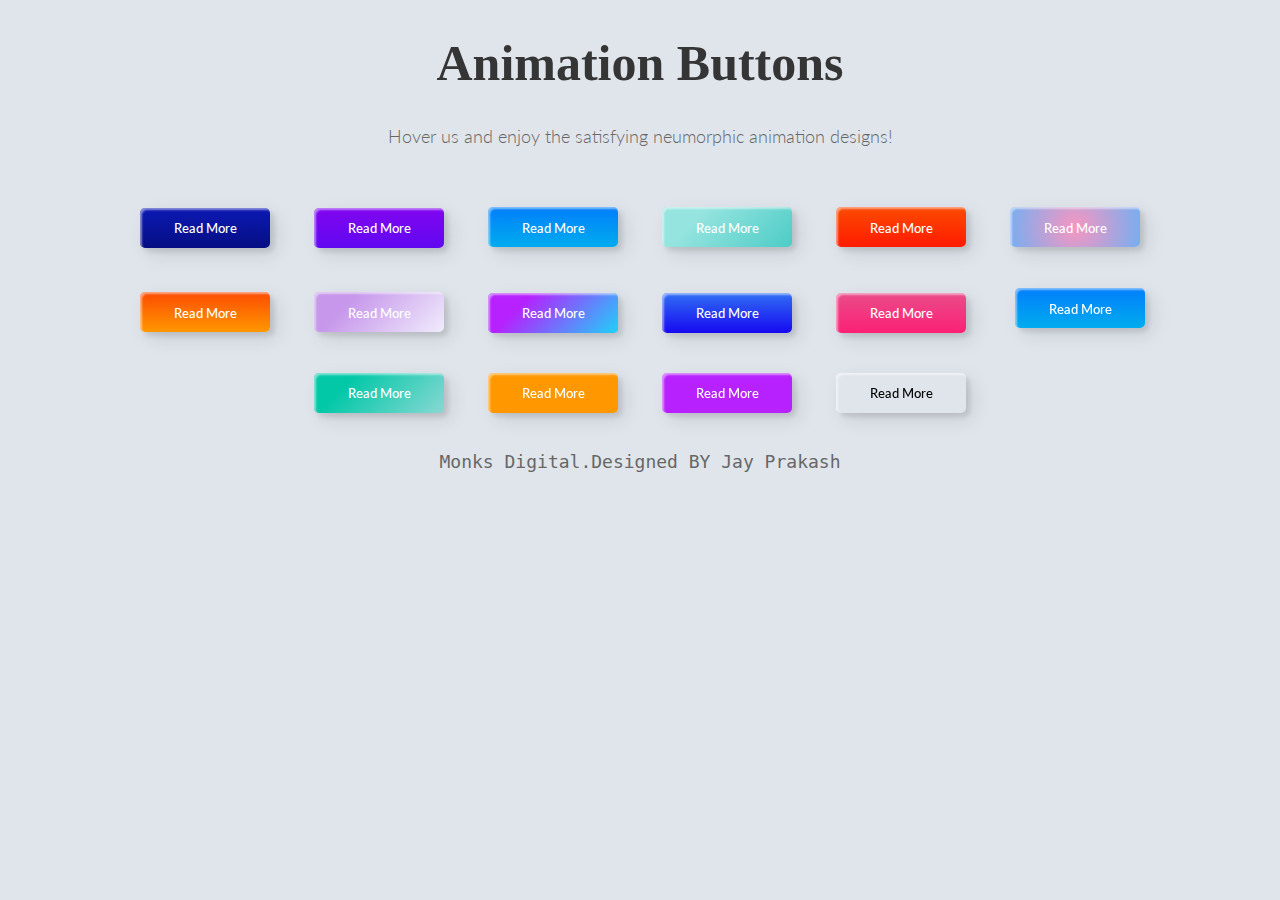
<file: index.html>
<!DOCTYPE html>
<html lang="en">
<head>
    <meta charset="UTF-8">
    <meta http-equiv="X-UA-Compatible" content="IE=edge">
    <meta name="viewport" content="width=device-width, initial-scale=1.0">
    <title>Demo_Anima_Button</title>
    <link rel="stylesheet" href="animation.css">
</head>
<body>
    <header>
        <link href="https://fonts.googleapis.com/css2?family=Lato&display=swap" rel="stylesheet">
     </header>
     
     <h1>Animation Buttons</h1>
     <p>Hover us and enjoy the satisfying neumorphic animation designs!</p>
     <div class="frame">
       <button class="custom-btn btn-1">Read More</button>
       <button class="custom-btn btn-2">Read More</button>
       <button class="custom-btn btn-3"><span>Read More</span></button>
       <button class="custom-btn btn-4"><span>Read More</span></button>
       <button class="custom-btn btn-5"><span>Read More</span></button>
       <button class="custom-btn btn-6"><span>Read More</span></button>
       <button class="custom-btn btn-7"><span>Read More</span></button>
       <button class="custom-btn btn-8"><span>Read More</span></button>
       <button class="custom-btn btn-9">Read More</button>
       <button class="custom-btn btn-10">Read More</button>
       <button class="custom-btn btn-11">Read More<div class="dot"></div></button>
       <button class="custom-btn btn-12"><span>Click!</span><span>Read More</span></button>
       <button class="custom-btn btn-13">Read More</button>
       <button class="custom-btn btn-14">Read More</button>
       <button class="custom-btn btn-15">Read More</button>
       <button class="custom-btn btn-16">Read More</button>
       <p style="font-family: Andale Mono, monospace;">
         Monks Digital.Designed BY Jay Prakash</p>
     </div>
     
    
</body>
</html>
</file>
<file: animation.css>
body {
    background: #e0e5ec;
  }
  h1 {
    position: relative;
    text-align: center;
    color: #353535;
    font-size: 50px;
    font-family: "Cormorant Garamond", serif;
  }
  
  p {
    font-family: 'Lato', sans-serif;
    font-weight: 300;
    text-align: center;
    font-size: 18px;
    color: #676767;
  }
  .frame {
    width: 90%;
    margin: 40px auto;
    text-align: center;
  }
  button {
    margin: 20px;
  }
  .custom-btn {
    width: 130px;
    height: 40px;
    color: #fff;
    border-radius: 5px;
    padding: 10px 25px;
    font-family: 'Lato', sans-serif;
    font-weight: 500;
    background: transparent;
    cursor: pointer;
    transition: all 0.3s ease;
    position: relative;
    display: inline-block;
     box-shadow:inset 2px 2px 2px 0px rgba(255,255,255,.5),
     7px 7px 20px 0px rgba(0,0,0,.1),
     4px 4px 5px 0px rgba(0,0,0,.1);
    outline: none;
  }
  
  /* 1 */
  .btn-1 {
    background: rgb(6,14,131);
    background: linear-gradient(0deg, rgba(6,14,131,1) 0%, rgba(12,25,180,1) 100%);
    border: none;
  }
  .btn-1:hover {
     background: rgb(0,3,255);
  background: linear-gradient(0deg, rgba(0,3,255,1) 0%, rgba(2,126,251,1) 100%);
  }
  
  /* 2 */
  .btn-2 {
    background: rgb(96,9,240);
    background: linear-gradient(0deg, rgba(96,9,240,1) 0%, rgba(129,5,240,1) 100%);
    border: none;
    
  }
  .btn-2:before {
    height: 0%;
    width: 2px;
  }
  .btn-2:hover {
    box-shadow:  4px 4px 6px 0 rgba(255,255,255,.5),
                -4px -4px 6px 0 rgba(116, 125, 136, .5), 
      inset -4px -4px 6px 0 rgba(255,255,255,.2),
      inset 4px 4px 6px 0 rgba(0, 0, 0, .4);
  }
  
  
  /* 3 */
  .btn-3 {
    background: rgb(0,172,238);
  background: linear-gradient(0deg, rgba(0,172,238,1) 0%, rgba(2,126,251,1) 100%);
    width: 130px;
    height: 40px;
    line-height: 42px;
    padding: 0;
    border: none;
    
  }
  .btn-3 span {
    position: relative;
    display: block;
    width: 100%;
    height: 100%;
  }
  .btn-3:before,
  .btn-3:after {
    position: absolute;
    content: "";
    right: 0;
    top: 0;
     background: rgba(2,126,251,1);
    transition: all 0.3s ease;
  }
  .btn-3:before {
    height: 0%;
    width: 2px;
  }
  .btn-3:after {
    width: 0%;
    height: 2px;
  }
  .btn-3:hover{
     background: transparent;
    box-shadow: none;
  }
  .btn-3:hover:before {
    height: 100%;
  }
  .btn-3:hover:after {
    width: 100%;
  }
  .btn-3 span:hover{
     color: rgba(2,126,251,1);
  }
  .btn-3 span:before,
  .btn-3 span:after {
    position: absolute;
    content: "";
    left: 0;
    bottom: 0;
     background: rgba(2,126,251,1);
    transition: all 0.3s ease;
  }
  .btn-3 span:before {
    width: 2px;
    height: 0%;
  }
  .btn-3 span:after {
    width: 0%;
    height: 2px;
  }
  .btn-3 span:hover:before {
    height: 100%;
  }
  .btn-3 span:hover:after {
    width: 100%;
  }
  
  /* 4 */
  .btn-4 {
    background-color: #4dccc6;
  background-image: linear-gradient(315deg, #4dccc6 0%, #96e4df 74%);
    line-height: 42px;
    padding: 0;
    border: none;
  }
  .btn-4:hover{
    background-color: #89d8d3;
  background-image: linear-gradient(315deg, #89d8d3 0%, #03c8a8 74%);
  }
  .btn-4 span {
    position: relative;
    display: block;
    width: 100%;
    height: 100%;
  }
  .btn-4:before,
  .btn-4:after {
    position: absolute;
    content: "";
    right: 0;
    top: 0;
     box-shadow:  4px 4px 6px 0 rgba(255,255,255,.9),
                -4px -4px 6px 0 rgba(116, 125, 136, .2), 
      inset -4px -4px 6px 0 rgba(255,255,255,.9),
      inset 4px 4px 6px 0 rgba(116, 125, 136, .3);
    transition: all 0.3s ease;
  }
  .btn-4:before {
    height: 0%;
    width: .1px;
  }
  .btn-4:after {
    width: 0%;
    height: .1px;
  }
  .btn-4:hover:before {
    height: 100%;
  }
  .btn-4:hover:after {
    width: 100%;
  }
  .btn-4 span:before,
  .btn-4 span:after {
    position: absolute;
    content: "";
    left: 0;
    bottom: 0;
    box-shadow:  4px 4px 6px 0 rgba(255,255,255,.9),
                -4px -4px 6px 0 rgba(116, 125, 136, .2), 
      inset -4px -4px 6px 0 rgba(255,255,255,.9),
      inset 4px 4px 6px 0 rgba(116, 125, 136, .3);
    transition: all 0.3s ease;
  }
  .btn-4 span:before {
    width: .1px;
    height: 0%;
  }
  .btn-4 span:after {
    width: 0%;
    height: .1px;
  }
  .btn-4 span:hover:before {
    height: 100%;
  }
  .btn-4 span:hover:after {
    width: 100%;
  }
  
  /* 5 */
  .btn-5 {
    width: 130px;
    height: 40px;
    line-height: 42px;
    padding: 0;
    border: none;
    background: rgb(255,27,0);
  background: linear-gradient(0deg, rgba(255,27,0,1) 0%, rgba(251,75,2,1) 100%);
  }
  .btn-5:hover {
    color: #f0094a;
    background: transparent;
     box-shadow:none;
  }
  .btn-5:before,
  .btn-5:after{
    content:'';
    position:absolute;
    top:0;
    right:0;
    height:2px;
    width:0;
    background: #f0094a;
    box-shadow:
     -1px -1px 5px 0px #fff,
     7px 7px 20px 0px #0003,
     4px 4px 5px 0px #0002;
    transition:400ms ease all;
  }
  .btn-5:after{
    right:inherit;
    top:inherit;
    left:0;
    bottom:0;
  }
  .btn-5:hover:before,
  .btn-5:hover:after{
    width:100%;
    transition:800ms ease all;
  }
  
  
  /* 6 */
  .btn-6 {
    background: rgb(247,150,192);
  background: radial-gradient(circle, rgba(247,150,192,1) 0%, rgba(118,174,241,1) 100%);
    line-height: 42px;
    padding: 0;
    border: none;
  }
  .btn-6 span {
    position: relative;
    display: block;
    width: 100%;
    height: 100%;
  }
  .btn-6:before,
  .btn-6:after {
    position: absolute;
    content: "";
    height: 0%;
    width: 1px;
   box-shadow:
     -1px -1px 20px 0px rgba(255,255,255,1),
     -4px -4px 5px 0px rgba(255,255,255,1),
     7px 7px 20px 0px rgba(0,0,0,.4),
     4px 4px 5px 0px rgba(0,0,0,.3);
  }
  .btn-6:before {
    right: 0;
    top: 0;
    transition: all 500ms ease;
  }
  .btn-6:after {
    left: 0;
    bottom: 0;
    transition: all 500ms ease;
  }
  .btn-6:hover{
    background: transparent;
    color: #76aef1;
    box-shadow: none;
  }
  .btn-6:hover:before {
    transition: all 500ms ease;
    height: 100%;
  }
  .btn-6:hover:after {
    transition: all 500ms ease;
    height: 100%;
  }
  .btn-6 span:before,
  .btn-6 span:after {
    position: absolute;
    content: "";
    box-shadow:
     -1px -1px 20px 0px rgba(255,255,255,1),
     -4px -4px 5px 0px rgba(255,255,255,1),
     7px 7px 20px 0px rgba(0,0,0,.4),
     4px 4px 5px 0px rgba(0,0,0,.3);
  }
  .btn-6 span:before {
    left: 0;
    top: 0;
    width: 0%;
    height: .5px;
    transition: all 500ms ease;
  }
  .btn-6 span:after {
    right: 0;
    bottom: 0;
    width: 0%;
    height: .5px;
    transition: all 500ms ease;
  }
  .btn-6 span:hover:before {
    width: 100%;
  }
  .btn-6 span:hover:after {
    width: 100%;
  }
  
  /* 7 */
  .btn-7 {
  background: linear-gradient(0deg, rgba(255,151,0,1) 0%, rgba(251,75,2,1) 100%);
    line-height: 42px;
    padding: 0;
    border: none;
  }
  .btn-7 span {
    position: relative;
    display: block;
    width: 100%;
    height: 100%;
  }
  .btn-7:before,
  .btn-7:after {
    position: absolute;
    content: "";
    right: 0;
    bottom: 0;
    background: rgba(251,75,2,1);
    box-shadow:
     -7px -7px 20px 0px rgba(255,255,255,.9),
     -4px -4px 5px 0px rgba(255,255,255,.9),
     7px 7px 20px 0px rgba(0,0,0,.2),
     4px 4px 5px 0px rgba(0,0,0,.3);
    transition: all 0.3s ease;
  }
  .btn-7:before{
     height: 0%;
     width: 2px;
  }
  .btn-7:after {
    width: 0%;
    height: 2px;
  }
  .btn-7:hover{
    color: rgba(251,75,2,1);
    background: transparent;
  }
  .btn-7:hover:before {
    height: 100%;
  }
  .btn-7:hover:after {
    width: 100%;
  }
  .btn-7 span:before,
  .btn-7 span:after {
    position: absolute;
    content: "";
    left: 0;
    top: 0;
    background: rgba(251,75,2,1);
    box-shadow:
     -7px -7px 20px 0px rgba(255,255,255,.9),
     -4px -4px 5px 0px rgba(255,255,255,.9),
     7px 7px 20px 0px rgba(0,0,0,.2),
     4px 4px 5px 0px rgba(0,0,0,.3);
    transition: all 0.3s ease;
  }
  .btn-7 span:before {
    width: 2px;
    height: 0%;
  }
  .btn-7 span:after {
    height: 2px;
    width: 0%;
  }
  .btn-7 span:hover:before {
    height: 100%;
  }
  .btn-7 span:hover:after {
    width: 100%;
  }
  
  /* 8 */
  .btn-8 {
    background-color: #f0ecfc;
  background-image: linear-gradient(315deg, #f0ecfc 0%, #c797eb 74%);
    line-height: 42px;
    padding: 0;
    border: none;
  }
  .btn-8 span {
    position: relative;
    display: block;
    width: 100%;
    height: 100%;
  }
  .btn-8:before,
  .btn-8:after {
    position: absolute;
    content: "";
    right: 0;
    bottom: 0;
    background: #c797eb;
    /*box-shadow:  4px 4px 6px 0 rgba(255,255,255,.5),
                -4px -4px 6px 0 rgba(116, 125, 136, .2), 
      inset -4px -4px 6px 0 rgba(255,255,255,.5),
      inset 4px 4px 6px 0 rgba(116, 125, 136, .3);*/
    transition: all 0.3s ease;
  }
  .btn-8:before{
     height: 0%;
     width: 2px;
  }
  .btn-8:after {
    width: 0%;
    height: 2px;
  }
  .btn-8:hover:before {
    height: 100%;
  }
  .btn-8:hover:after {
    width: 100%;
  }
  .btn-8:hover{
    background: transparent;
  }
  .btn-8 span:hover{
    color: #c797eb;
  }
  .btn-8 span:before,
  .btn-8 span:after {
    position: absolute;
    content: "";
    left: 0;
    top: 0;
    background: #c797eb;
    /*box-shadow:  4px 4px 6px 0 rgba(255,255,255,.5),
                -4px -4px 6px 0 rgba(116, 125, 136, .2), 
      inset -4px -4px 6px 0 rgba(255,255,255,.5),
      inset 4px 4px 6px 0 rgba(116, 125, 136, .3);*/
    transition: all 0.3s ease;
  }
  .btn-8 span:before {
    width: 2px;
    height: 0%;
  }
  .btn-8 span:after {
    height: 2px;
    width: 0%;
  }
  .btn-8 span:hover:before {
    height: 100%;
  }
  .btn-8 span:hover:after {
    width: 100%;
  }
    
  
  /* 9 */
  .btn-9 {
    border: none;
    transition: all 0.3s ease;
    overflow: hidden;
  }
  .btn-9:after {
    position: absolute;
    content: " ";
    z-index: -1;
    top: 0;
    left: 0;
    width: 100%;
    height: 100%;
     background-color: #1fd1f9;
  background-image: linear-gradient(315deg, #1fd1f9 0%, #b621fe 74%);
    transition: all 0.3s ease;
  }
  .btn-9:hover {
    background: transparent;
    box-shadow:  4px 4px 6px 0 rgba(255,255,255,.5),
                -4px -4px 6px 0 rgba(116, 125, 136, .2), 
      inset -4px -4px 6px 0 rgba(255,255,255,.5),
      inset 4px 4px 6px 0 rgba(116, 125, 136, .3);
    color: #fff;
  }
  .btn-9:hover:after {
    -webkit-transform: scale(2) rotate(180deg);
    transform: scale(2) rotate(180deg);
    box-shadow:  4px 4px 6px 0 rgba(255,255,255,.5),
                -4px -4px 6px 0 rgba(116, 125, 136, .2), 
      inset -4px -4px 6px 0 rgba(255,255,255,.5),
      inset 4px 4px 6px 0 rgba(116, 125, 136, .3);
  }
  
  /* 10 */
  .btn-10 {
    background: rgb(22,9,240);
  background: linear-gradient(0deg, rgba(22,9,240,1) 0%, rgba(49,110,244,1) 100%);
    color: #fff;
    border: none;
    transition: all 0.3s ease;
    overflow: hidden;
  }
  .btn-10:after {
    position: absolute;
    content: " ";
    top: 0;
    left: 0;
    z-index: -1;
    width: 100%;
    height: 100%;
    transition: all 0.3s ease;
    -webkit-transform: scale(.1);
    transform: scale(.1);
  }
  .btn-10:hover {
    color: #fff;
    border: none;
    background: transparent;
  }
  .btn-10:hover:after {
    background: rgb(0,3,255);
  background: linear-gradient(0deg, rgba(2,126,251,1) 0%,  rgba(0,3,255,1)100%);
    -webkit-transform: scale(1);
    transform: scale(1);
  }
  
  /* 11 */
  .btn-11 {
    border: none;
    background: rgb(251,33,117);
      background: linear-gradient(0deg, rgba(251,33,117,1) 0%, rgba(234,76,137,1) 100%);
      color: #fff;
      overflow: hidden;
  }
  .btn-11:hover {
      text-decoration: none;
      color: #fff;
  }
  .btn-11:before {
      position: absolute;
      content: '';
      display: inline-block;
      top: -180px;
      left: 0;
      width: 30px;
      height: 100%;
      background-color: #fff;
      animation: shiny-btn1 3s ease-in-out infinite;
  }
  .btn-11:hover{
    opacity: .7;
  }
  .btn-11:active{
    box-shadow:  4px 4px 6px 0 rgba(255,255,255,.3),
                -4px -4px 6px 0 rgba(116, 125, 136, .2), 
      inset -4px -4px 6px 0 rgba(255,255,255,.2),
      inset 4px 4px 6px 0 rgba(0, 0, 0, .2);
  }
  
  
  @-webkit-keyframes shiny-btn1 {
      0% { -webkit-transform: scale(0) rotate(45deg); opacity: 0; }
      80% { -webkit-transform: scale(0) rotate(45deg); opacity: 0.5; }
      81% { -webkit-transform: scale(4) rotate(45deg); opacity: 1; }
      100% { -webkit-transform: scale(50) rotate(45deg); opacity: 0; }
  }
  
  
  /* 12 */
  .btn-12{
    position: relative;
    right: 20px;
    bottom: 20px;
    border:none;
    box-shadow: none;
    width: 130px;
    height: 40px;
    line-height: 42px;
    -webkit-perspective: 230px;
    perspective: 230px;
  }
  .btn-12 span {
    background: rgb(0,172,238);
  background: linear-gradient(0deg, rgba(0,172,238,1) 0%, rgba(2,126,251,1) 100%);
    display: block;
    position: absolute;
    width: 130px;
    height: 40px;
    box-shadow:inset 2px 2px 2px 0px rgba(255,255,255,.5),
     7px 7px 20px 0px rgba(0,0,0,.1),
     4px 4px 5px 0px rgba(0,0,0,.1);
    border-radius: 5px;
    margin:0;
    text-align: center;
    -webkit-box-sizing: border-box;
    -moz-box-sizing: border-box;
    box-sizing: border-box;
    -webkit-transition: all .3s;
    transition: all .3s;
  }
  .btn-12 span:nth-child(1) {
    box-shadow:
     -7px -7px 20px 0px #fff9,
     -4px -4px 5px 0px #fff9,
     7px 7px 20px 0px #0002,
     4px 4px 5px 0px #0001;
    -webkit-transform: rotateX(90deg);
    -moz-transform: rotateX(90deg);
    transform: rotateX(90deg);
    -webkit-transform-origin: 50% 50% -20px;
    -moz-transform-origin: 50% 50% -20px;
    transform-origin: 50% 50% -20px;
  }
  .btn-12 span:nth-child(2) {
    -webkit-transform: rotateX(0deg);
    -moz-transform: rotateX(0deg);
    transform: rotateX(0deg);
    -webkit-transform-origin: 50% 50% -20px;
    -moz-transform-origin: 50% 50% -20px;
    transform-origin: 50% 50% -20px;
  }
  .btn-12:hover span:nth-child(1) {
    box-shadow:inset 2px 2px 2px 0px rgba(255,255,255,.5),
     7px 7px 20px 0px rgba(0,0,0,.1),
     4px 4px 5px 0px rgba(0,0,0,.1);
    -webkit-transform: rotateX(0deg);
    -moz-transform: rotateX(0deg);
    transform: rotateX(0deg);
  }
  .btn-12:hover span:nth-child(2) {
    box-shadow:inset 2px 2px 2px 0px rgba(255,255,255,.5),
     7px 7px 20px 0px rgba(0,0,0,.1),
     4px 4px 5px 0px rgba(0,0,0,.1);
   color: transparent;
    -webkit-transform: rotateX(-90deg);
    -moz-transform: rotateX(-90deg);
    transform: rotateX(-90deg);
  }
  
  
  /* 13 */
  .btn-13 {
    background-color: #89d8d3;
  background-image: linear-gradient(315deg, #89d8d3 0%, #03c8a8 74%);
    border: none;
    z-index: 1;
  }
  .btn-13:after {
    position: absolute;
    content: "";
    width: 100%;
    height: 0;
    bottom: 0;
    left: 0;
    z-index: -1;
    border-radius: 5px;
     background-color: #4dccc6;
  background-image: linear-gradient(315deg, #4dccc6 0%, #96e4df 74%);
    box-shadow:
     -7px -7px 20px 0px #fff9,
     -4px -4px 5px 0px #fff9,
     7px 7px 20px 0px #0002,
     4px 4px 5px 0px #0001;
    transition: all 0.3s ease;
  }
  .btn-13:hover {
    color: #fff;
  }
  .btn-13:hover:after {
    top: 0;
    height: 100%;
  }
  .btn-13:active {
    top: 2px;
  }
  
  
  /* 14 */
  .btn-14 {
    background: rgb(255,151,0);
    border: none;
    z-index: 1;
  }
  .btn-14:after {
    position: absolute;
    content: "";
    width: 100%;
    height: 0;
    top: 0;
    left: 0;
    z-index: -1;
    border-radius: 5px;
    background-color: #eaf818;
    background-image: linear-gradient(315deg, #eaf818 0%, #f6fc9c 74%);
    box-shadow:inset 2px 2px 2px 0px rgba(255,255,255,.5);
    /* 7px 7px 20px 0px rgba(0,0,0,.1), */
     /* 4px 4px 5px 0px rgba(0,0,0,.1); */
    transition: all 0.3s ease;
  }
  .btn-14:hover {
    color: #000;
  }
  .btn-14:hover:after {
    top: auto;
    bottom: 0;
    height: 100%;
  }
  .btn-14:active {
    top: 2px;
  }
  
  /* 15 */
  .btn-15 {
    background: #b621fe;
    border: none;
    z-index: 1;
  }
  .btn-15:after {
    position: absolute;
    content: "";
    width: 0;
    height: 100%;
    top: 0;
    right: 0;
    z-index: -1;
    background-color: #663dff;
    border-radius: 5px;
     box-shadow:inset 2px 2px 2px 0px rgba(255,255,255,.5),
     7px 7px 20px 0px rgba(0,0,0,.1),
     4px 4px 5px 0px rgba(0,0,0,.1);
    transition: all 0.3s ease;
  }
  .btn-15:hover {
    color: #fff;
  }
  .btn-15:hover:after {
    left: 0;
    width: 100%;
  }
  .btn-15:active {
    top: 2px;
  }
  
  
  /* 16 */
  .btn-16 {
    border: none;
    color: #000;
  }
  .btn-16:after {
    position: absolute;
    content: "";
    width: 0;
    height: 100%;
    top: 0;
    left: 0;
    direction: rtl;
    z-index: -1;
    box-shadow:
     -7px -7px 20px 0px #fff9,
     -4px -4px 5px 0px #fff9,
     7px 7px 20px 0px #0002,
     4px 4px 5px 0px #0001;
    transition: all 0.3s ease;
  }
  .btn-16:hover {
    color: #000;
  }
  .btn-16:hover:after {
    left: auto;
    right: 0;
    width: 100%;
  }
  .btn-16:active {
    top: 2px;
  }
</file>
